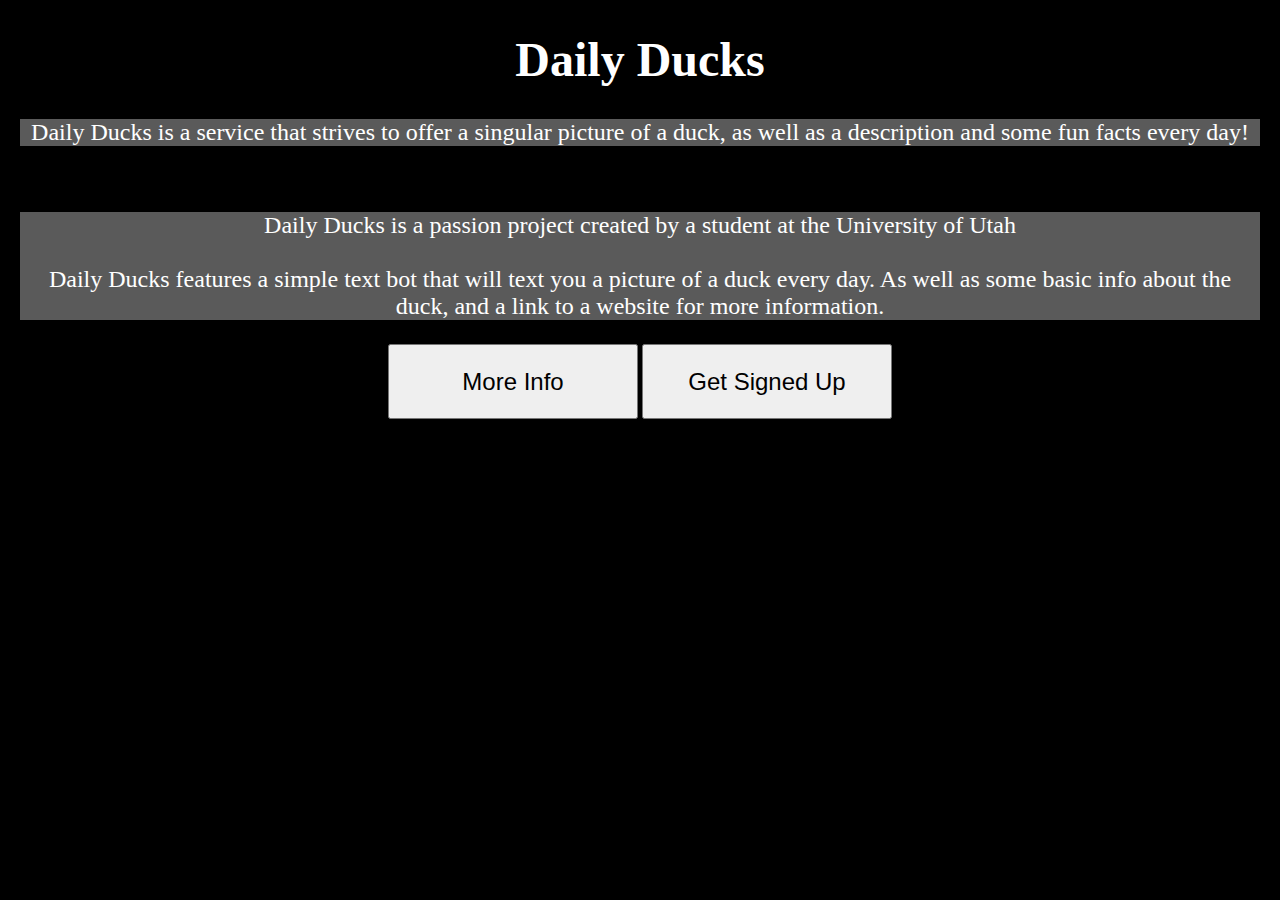
<file: index.html>
<!DOCTYPE html>
<html lang="en">

<head>
  <link rel="stylesheet" href="style.css" />
  <title>Quack</title>
</head>

<body>
  <h1 class="top">
    Daily Ducks
  </h1>
  
  <p class="gray-box">
    Daily Ducks is a service that strives to offer a singular picture of a duck, as well as a description and some fun facts every day!
  </p>
  
  <br>
    
  <p class="gray-box">
    Daily Ducks is a passion project created by a student at the University of Utah
    <br><br>
      Daily Ducks features a simple text bot that will text you a picture of a duck every day. As well as some basic info about the duck, and a link to a website for more information.
  </p>
  
      
      <a href="more-info"><button class="button button">More Info</button></a>
      <a href="signup"><button class="button button">Get Signed Up</button></a>
</body>

</html>
</file>
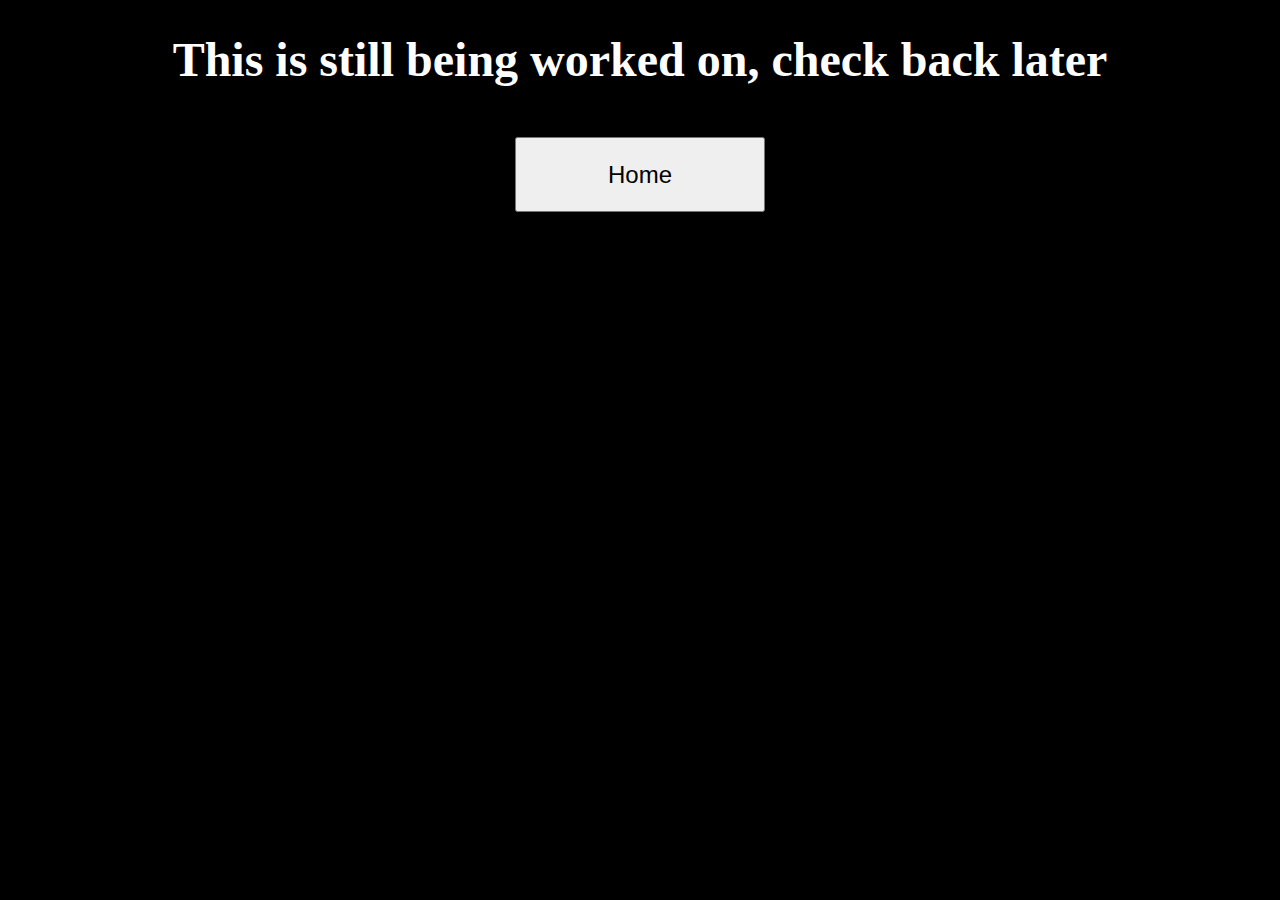
<file: more-info.html>
<!DOCTYPE html>
<html lang="en">

<head>
  <link rel="stylesheet" href="style.css" />
  <title>Quack</title>
</head>

<body>
  <h1 class="top">
    This is still being worked on, check back later
  </h1>
  
  
      <br>
      <a href="index.html"><button class="button button">Home</button></a>
      
</body>

</html>
</file>
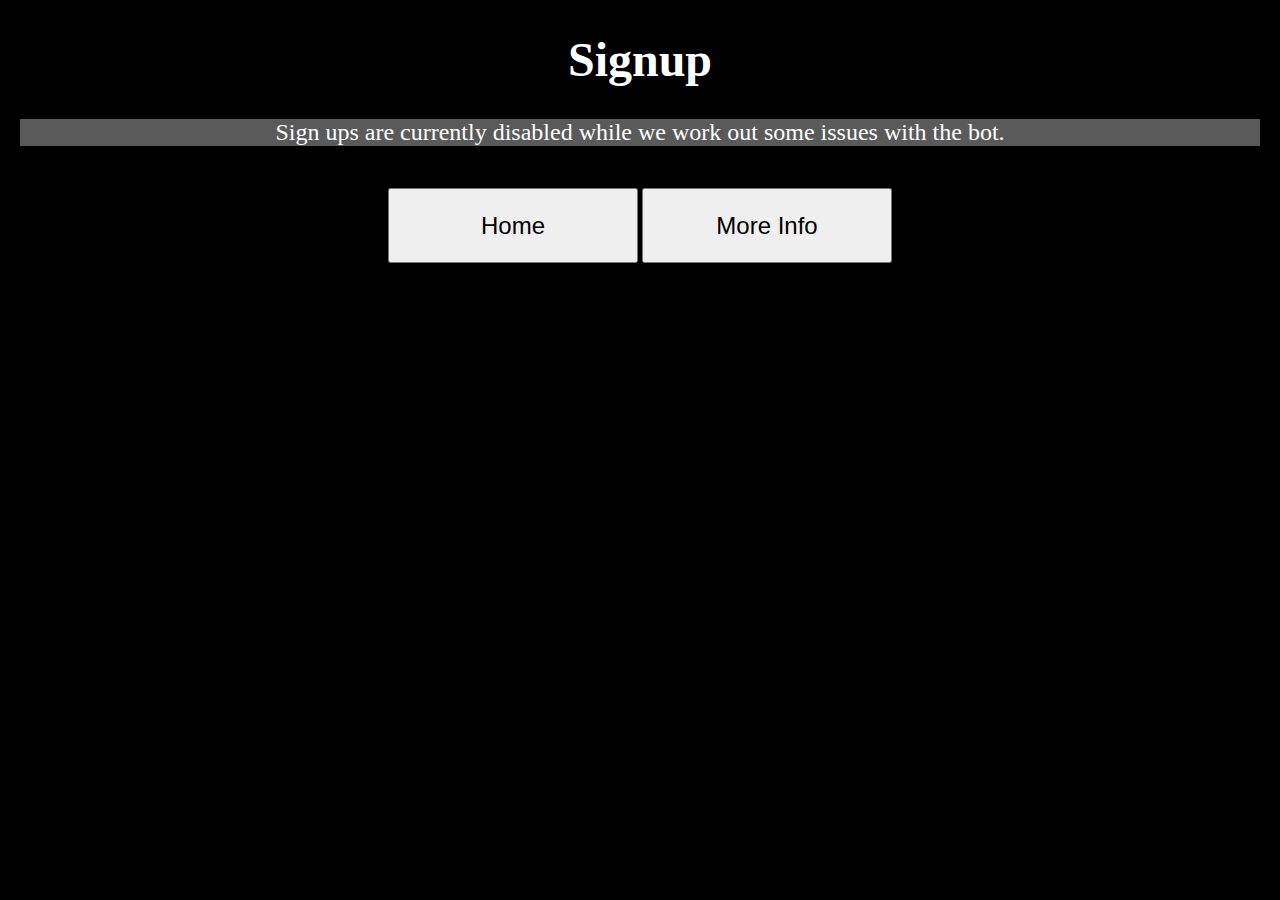
<file: signup.html>
<!DOCTYPE html>
<html lang="en">

<head>
  <link rel="stylesheet" href="style.css" />
  <title>Signup</title>
</head>

<body>
  <h1 class="top">
    Signup
  </h1>
  
  <p class="gray-box">
    Sign ups are currently disabled while we work out some issues with the bot. 
  </p>
  
  <br>
    
      <a href="index.html"><button class="button button">Home</button></a>
      <a href="more-info.html"><button class="button button">More Info</button></a>
</body>

</html>
</file>
<file: style.css>
body {
  margin: 20px;
  background: #000000;
  color:#FFFFFF;
  text-align:center;
}
          
.top{
  text-align:center;
  font-size:48px;
  font-style:bold;
}

.gray-box{
  background-color:#5A5A5A;
  font-size:24px;
  text-align:center;
}


.button {
  transition-duration: 0.5s;
  width:250px;
  height:75px;
  font-size:24px;
  text-align:center;
}

.button:hover {
  background-color: darkgray; 
  color: white;
}
</file>
